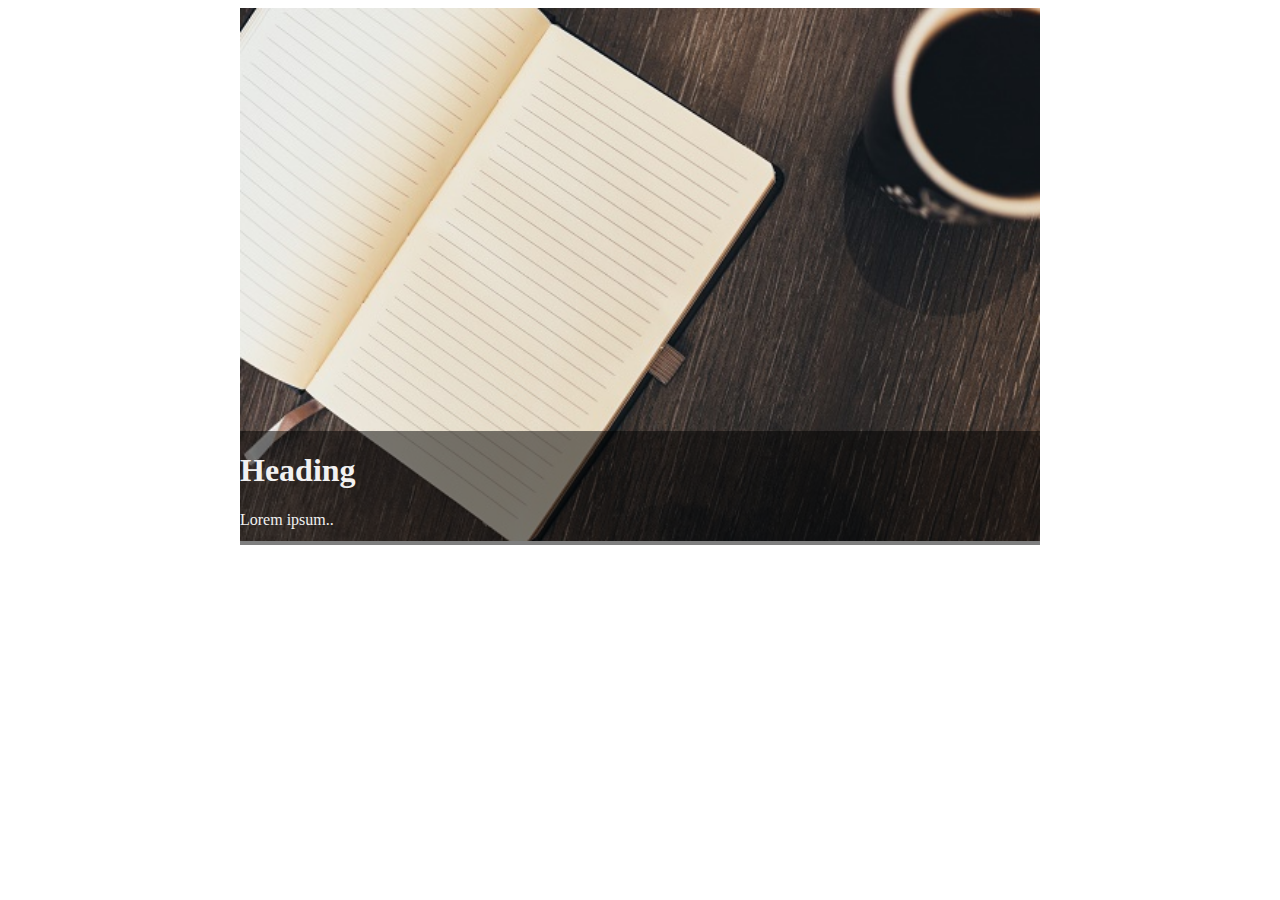
<file: s.html>
<!DOCTYPE html>
<html>
<head>
	<meta charset="utf-8">
	<meta http-equiv="X-UA-Compatible" content="IE=edge">
	<title></title>
	<link rel="stylesheet" href="">

	<style type="text/css" media="screen">
		.container {
    position: relative; 
    max-width: 800px; /* Maximum width */
    margin: 0 auto; /* Center it */
}

.container .content {
    position: absolute; /* Position the background text */
    bottom: 0; /* At the bottom. Use top:0 to append it to the top */
    background: rgba(0, 0, 0, 0.5); /* Black background with 0.5 opacity */
    color: #f1f1f1; /* Grey text */
    width: 100%; /* Full width */
    * Some padding */
}
	</style>
</head>
<body>
	
</body>
</html>

<div class="container">
  <img src="notebook.jpg" alt="Notebook" style="width:100%;">
  <div class="content">
    <h1>Heading</h1>
    <p>Lorem ipsum..</p>
  </div>
</div>
</file>
